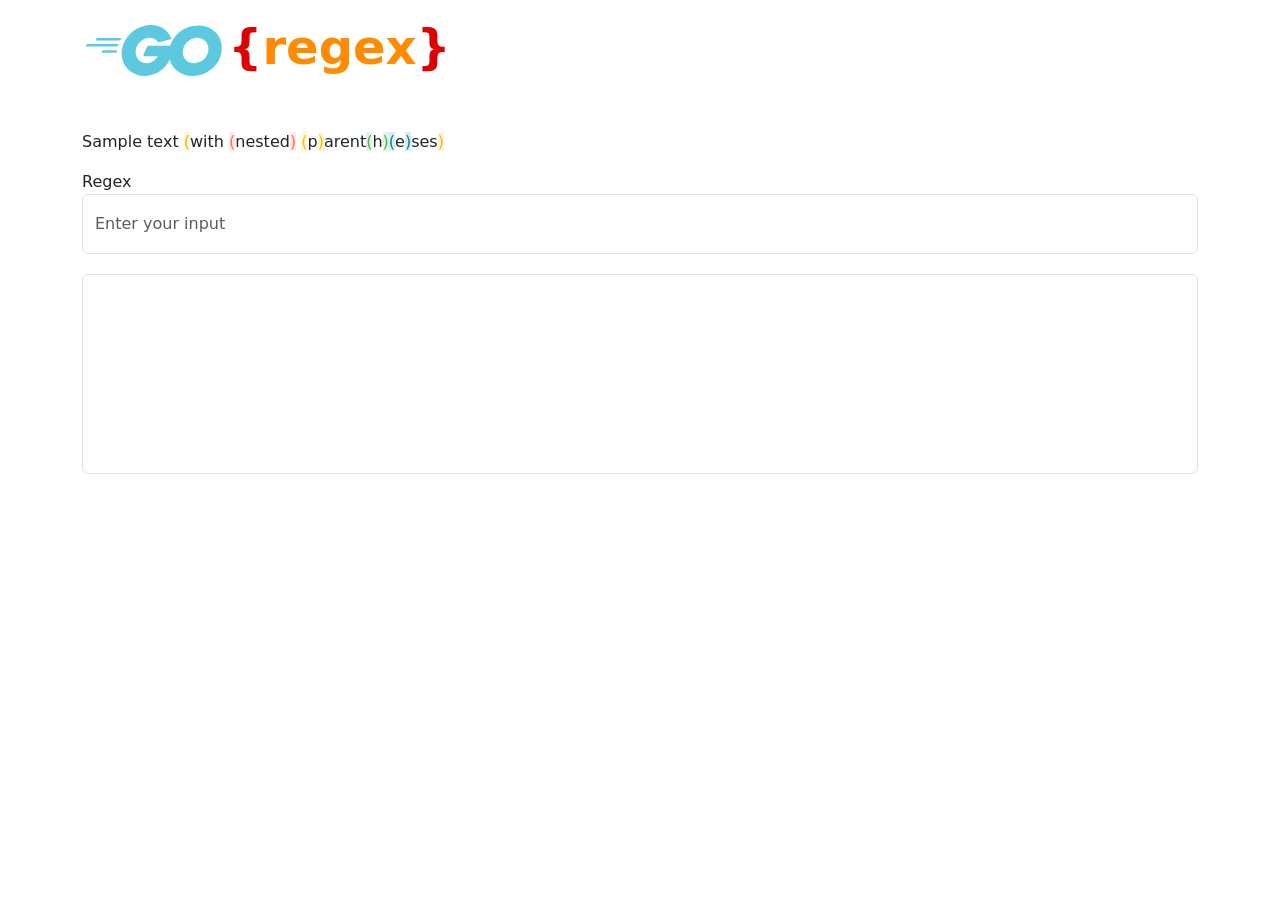
<file: templ/index.html>
<!DOCTYPE html>
<html>
<head>
    <title>go - Regex</title>
    <link rel="stylesheet" href="https://cdn.jsdelivr.net/npm/bootstrap@5.3.0-alpha3/dist/css/bootstrap.min.css" rel="stylesheet" integrity="sha384-KK94CHFLLe+nY2dmCWGMq91rCGa5gtU4mk92HdvYe+M/SXH301p5ILy+dN9+nJOZ" crossorigin="anonymous">
    <style>

    </style>

    <link rel="stylesheet" type="text/css" href="/static/css/style.css">
    <link rel="stylesheet" type="text/css" href="/static/css/groups.css">


    <script src="/static/js/main.js"></script>
    <script src="/static/js/regex.js"></script>


</head>
<body>
<div class="container">
    <div class="logo-container">
        <img class="logo-svg" src="/static/svg/GoLightBlue.svg">
        <div class="logo-regex">
            <span class="color-readish">{</span>regex<span class="color-readish">}</span>
        </div>
    </div>
    <p id="test">Sample text (with (nested) (p)arent(h)(e)ses)</p>
        <div class="form-group">
            <label for="regexPattern">Regex</label>
            <input type="text" class="form-control" style="height: 60px;" id="regexPattern" placeholder="Enter your input">
            <p id="errorContainer" class="error"></p>
        </div>
        <div class="form-group" style="margin-top: 20px">
            <div id="textValue" class="form-control" contenteditable="true" tabindex="0" style="width: 100%; height: 200px"></div>
        </div>
</div>
</body>
</html>
</file>
<file: static/css/style.css>
.error {
    color: red;
}

.bold {
    /*font-weight: 600;*/
    /*background-color: #3B3EAC;*/
}

.highlight {
    background-color: #ccffcc;
}

#textValue {
    overflow: scroll;
    white-space: pre-wrap;
}

.logo-container {
    width: 100%;
    margin-top: -20pt;
    margin-left: -10pt;
    display: inline-flex;
    cursor: default;
    user-select: none;
}

.logo-svg {
    /*width: 150px;*/
    height: 112pt;
}

.logo-regex {
    color: #FF8C00;
    font-size: 36pt;
    font-weight: 600;
    line-height: 112pt;
    margin-left: -7pt;
}

.color-readish {
    color: #db0303;
}
</file>
<file: static/css/groups.css>
.group-0 { color: #E5243B; background-color: #E5243B26; }
.group-1 { color: #FCAF17; background-color: #FCAF1726; }
.group-2 { color: #FF6F61; background-color: #FF6F6126; }
.group-3 { color: #FFBF00; background-color: #FFBF0026; }
.group-4 { color: #4CAF50; background-color: #4CAF5026; }
.group-5 { color: #0081A7; background-color: #0081A726; }
.group-6 { color: #5D2E8C; background-color: #5D2E8C26; }
.group-7 { color: #0496FF; background-color: #0496FF26; }
.group-8 { color: #8FB8ED; background-color: #8FB8ED26; }
.group-9 { color: #C5CBE3; background-color: #C5CBE326; }
.group-10 { color: #FF99C8; background-color: #FF99C826; }
.group-11 { color: #B83B5E; background-color: #B83B5E26; }
.group-12 { color: #C2FFED; background-color: #C2FFED26; }
.group-13 { color: #6497B1; background-color: #6497B126; }
.group-14 { color: #F64C72; background-color: #F64C7226; }
.group-15 { color: #DDFFF7; background-color: #DDFFF726; }
.group-16 { color: #1B998B; background-color: #1B998B26; }
.group-17 { color: #FFD5C2; background-color: #FFD5C226; }
.group-18 { color: #303960; background-color: #30396026; }
.group-19 { color: #F8B195; background-color: #F8B19526; }
.group-20 { color: #457B9D; background-color: #457B9D26; }
.group-21 { color: #FDDAED; background-color: #FDDAED26; }
.group-22 { color: #F07B3F; background-color: #F07B3F26; }
.group-23 { color: #9ED9CC; background-color: #9ED9CC26; }
.group-24 { color: #B1B695; background-color: #B1B69526; }
.group-25 { color: #662E9B; background-color: #662E9B26; }
.group-26 { color: #D6A2E8; background-color: #D6A2E826; }
.group-27 { color: #AD3E73; background-color: #AD3E7326; }
.group-28 { color: #FFAAA6; background-color: #FFAAA626; }
.group-29 { color: #FFD700; background-color: #FFD70026; }
.group-30 { color: #FF6361; background-color: #FF636126; }
.group-31 { color: #FFB627; background-color: #FFB62726; }
.group-32 { color: #62C370; background-color: #62C37026; }
.group-33 { color: #009DDC; background-color: #009DDC26; }
.group-34 { color: #754F44; background-color: #754F4426; }
.group-35 { color: #016FB9; background-color: #016FB926; }
.group-36 { color: #D6E9FF; background-color: #D6E9FF26; }
.group-37 { color: #008080; background-color: #00808026; }
.group-38 { color: #FFB6C1; background-color: #FFB6C126; }
.group-39 { color: #FFC72C; background-color: #FFC72C26; }
.group-40 { color: #E46B3C; background-color: #E46B3C26; }
.group-41 { color: #FFDAB9; background-color: #FFDAB926; }
.group-42 { color: #333D79; background-color: #333D7926; }
.group-43 { color: #C83E4D; background-color: #C83E4D26; }
.group-44 { color: #9370DB; background-color: #9370DB26; }
.group-45 { color: #FFD700; background-color: #FFD70026; }
.group-46 { color: #00BFFF; background-color: #00BFFF26; }
.group-47 { color: #3B3EAC; background-color: #3B3EAC26; }
.group-48 { color: #DFFF00; background-color: #DFFF0026; }
.group-49 { color: #E52B50; background-color: #E52B5026; }
</file>
